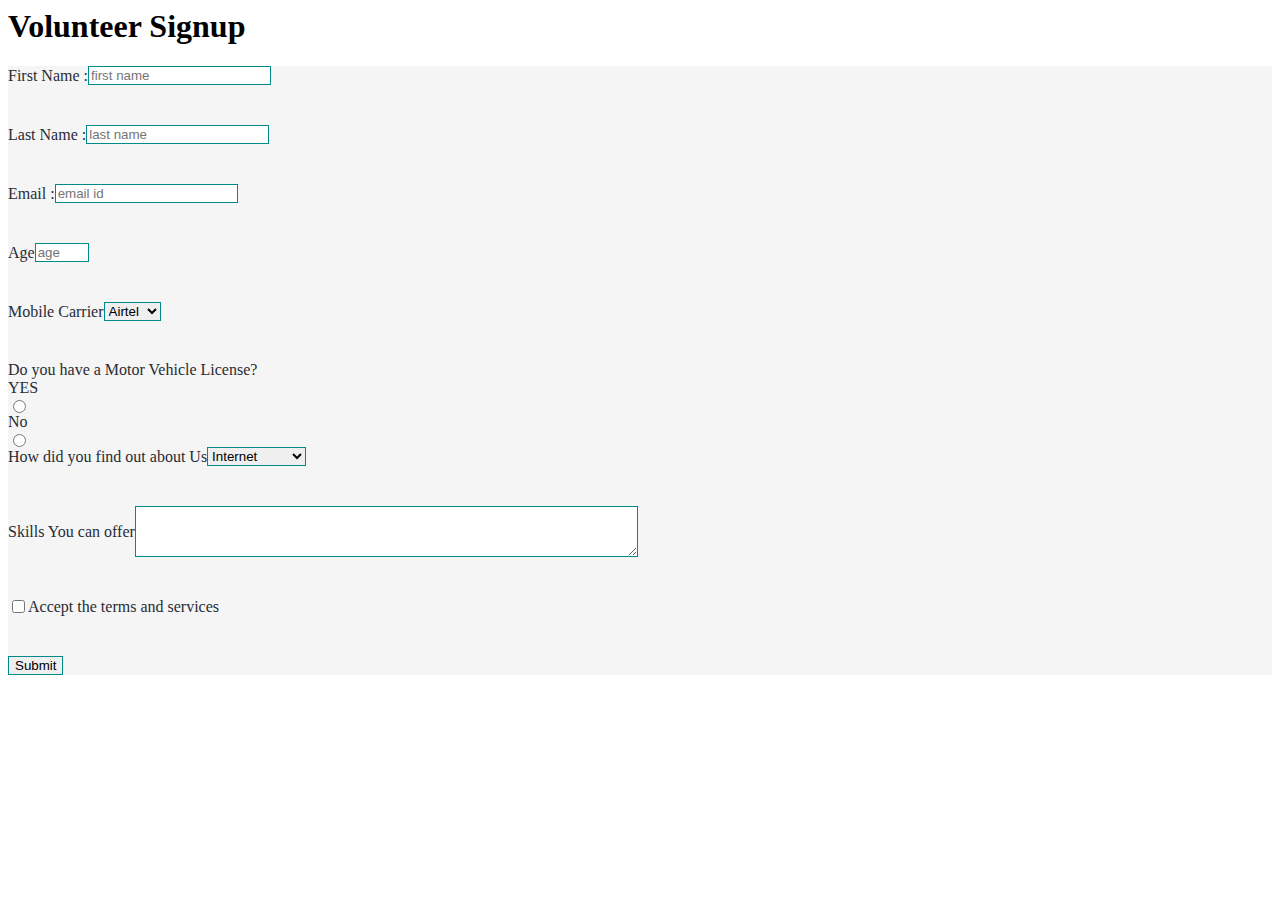
<file: root/index.html>
<html>
    <head>
        <title>Volunteer Sign UP</title>
        <link rel="stylesheet" type="text/css" href="main.css" />
        <link href='https://fonts.googleapis.com/css?family=Josefin Sans' rel='stylesheet'>
    </head>
    <body>
        <h1> Volunteer Signup </h1>
        <form method="POST" name="Volunteer" action="thanks.html">
            
            <div class="form-row">
                <div > First Name : </div>
                <div >
                    <div >
                        <input type="text" name="fname" placeholder="first name"  pattern="([A-Z ]*.[a-z ]*)" title="Enter a valid name" required>
                    </div>
                </div>
            </div>

            <div class="form-row">
                <div > Last Name :  </div>
                <div >
                    <div >
                        <input type="text" name="lname" placeholder="last name" pattern="([A-Z ]*.[a-z ]*)" title="Enter a valid name" required>
                    </div>
                </div>
            </div>

            <div class="form-row">
                <div > Email : </div>
                <div >
                    <div >
                        <input type="email" name="email" placeholder="email id" required>
                    </div>
                </div>
            </div>

            <div class="form-row">
                <div > Age </div>
                <div >
                    <div >
                        <input type="number" name="age" id="age" placeholder="age" min="18" max="80" required > 
                    </div>
                </div>
            </div>
            <div id="after-age" hidden>
            <div class="form-row">
                <div > Mobile Carrier </div>
                <div >
                    <div >
                        <select id="Mobile-Operator">
                            <option>Airtel</option>
                            <option>BSNL</option>
                            <option>Jio</option>
                            <option>Vi</option>
                        </select>
                        
                    </div>
                </div>
            </div>

            <div >
                <div > Do you have a Motor Vehicle License? </div>
                <div >
                    <div >
                        <div> YES</div>
                        <input type="radio" name="License" value="Yes" onchange="myFunction()"> 
                        <div>No</div>
                        <input type="radio" name="License" value="No" onchange="myFunction()">
                    </div>
                </div>
            </div>

            <div id="Type-Of-Vehicle-div"  >
                <div > Type of Vehicle </div>
                <div >
                    <div >
                        <select id="Type-Of-Vehicle">
                            <option>Bike</option>
                            <option>Auto Rikskaw</option>
                            <option>Car</option>
                            <option>Heavy Vehicle</option>
                        </select>
                        
                    </div>
                </div>
            </div>

            <div class="form-row">
                <div > How did you find out about Us </div>
                <div >
                    <div >
                        <select id="How-Did-You">
                            <option>Internet</option>
                            <option>News</option>
                            <option>Friends</option>
                            <option>Social media</option>
                        </select>
                        
                    </div>
                </div>
            </div>

            <div class="form-row">
                <div > Skills You can offer </div>
                <div >
                    <div >
                        <textarea name="Skills" rows="3" maxlength="200" cols="60"></textarea>
                    </div>
                </div>
            </div>

            <div class="form-row">
               
                <div >
                    <div >
                        <input type="checkbox" name="Accept-the-terms" required title="Accept the terms and services">
                    </div>
                </div>
                <div > Accept the terms and services </div>
            </div>
        </div>
            <input type="submit">
            
        </form>
        <script src="script.js"></script>
    </body>
</html>
</file>
<file: root/main.css>
form{
    background-color: #F5F5F5;
    color: #282C35;
    
}

input,textarea{
    border:1px solid #008B8B;
}

select {
    border:1px solid #008B8B;
}

#after-age{
    display:block;
}

#Type-Of-Vehicle-div{
    display: none;
}

/* josefin-sans-regular - latin */
@font-face {
    font-family: 'Josefin Sans';
    font-style: normal;
    font-weight: 400;
    src: url('../fonts/josefin-sans-v16-latin-regular.eot'); /* IE9 Compat Modes */
    src: local(''),
         url('../fonts/josefin-sans-v16-latin-regular.eot?#iefix') format('embedded-opentype'), /* IE6-IE8 */
         url('../fonts/josefin-sans-v16-latin-regular.woff2') format('woff2'), /* Super Modern Browsers */
         url('../fonts/josefin-sans-v16-latin-regular.woff') format('woff'), /* Modern Browsers */
         url('../fonts/josefin-sans-v16-latin-regular.ttf') format('truetype'), /* Safari, Android, iOS */
         url('../fonts/josefin-sans-v16-latin-regular.svg#JosefinSans') format('svg'); /* Legacy iOS */
  }


  .form-row {
    display: -webkit-box;
    display: -webkit-flex;
    display: -moz-box;
    display: -ms-flexbox;
    display: flex;
    -webkit-flex-wrap: wrap;
    -ms-flex-wrap: wrap;
    flex-wrap: wrap;
    -webkit-box-align: center;
    -webkit-align-items: center;
    -moz-box-align: center;
    -ms-flex-align: center;
    align-items: center;
    margin-bottom: 40px;
  }
</file>
